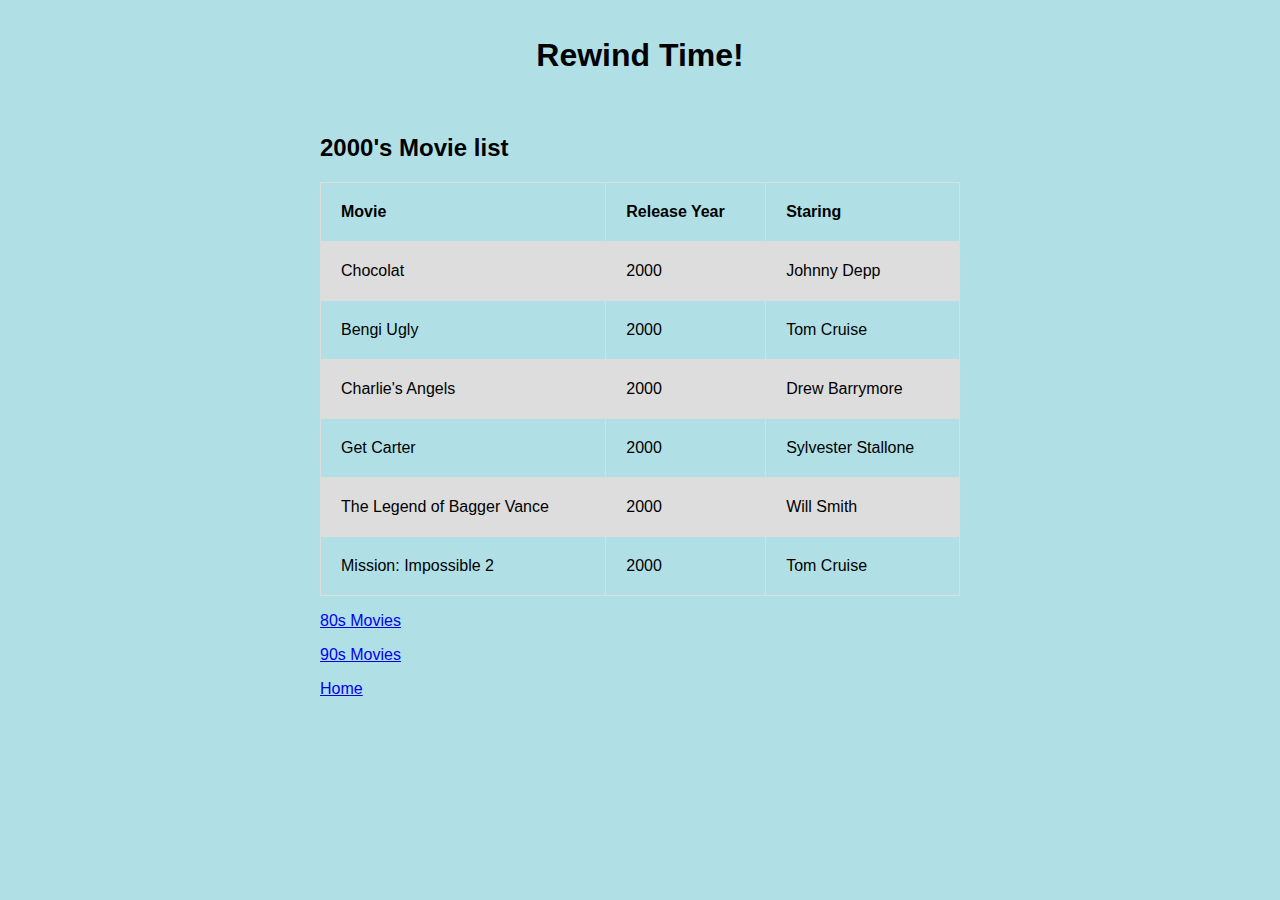
<file: 2000s Movielist.html>
<!DOCTYPE html>
<html>
<head>
<style>
body {
	width: 50%;
	margin: 0 auto;
	font: 100% Arial, Helvetica, sans-serif;
	padding: 1em 50px;
	background: #A1C6D7;
	}
table {
  font-family: arial, sans-serif;
  border-collapse: collapse;
  width: 100%;
}

td, th {
  border: 1px solid #dddddd;
  text-align: left;
  padding: 20px;
}

tr:nth-child(even) {
  background-color: #dddddd;
}}
</style>
</head>
<body>
<h1 align="center"> <style="color:Red;"> Rewind Time! </h1><br/> 
<body style="background-color:powderblue;">
<h2>2000's Movie list</h2>

<table>
  <tr>
    <th>Movie</th>
    <th>Release Year</th>
    <th>Staring</th>
  </tr>
  <tr>
    <td>Chocolat</td>
    <td>2000</td>
    <td>Johnny Depp</td>
  </tr>
  <tr>
    <td>Bengi Ugly</td>
    <td>2000</td>
    <td>Tom Cruise</td>
  </tr>
  <tr>
    <td>Charlie's Angels</td>
    <td>2000</td>
    <td>Drew Barrymore</td>
  <tr>
    <td>Get Carter</td>
    <td>2000</td>
    <td>Sylvester Stallone</td>
  </tr>
  <tr>
    <td>The Legend of Bagger Vance</td>
    <td>2000</td>
    <td> Will Smith</td>
  </tr>
  <tr>
    <td>Mission: Impossible 2</td>
    <td>2000</td>
    <td>Tom Cruise</td>
  </tr>
</table>
  
 <p><a href="80s Movielist.html" title="80s Movielist">80s Movies</a></p>
 <p><a href="90s Movielist.html" title="90s Movielist">90s Movies</a></p>
 <p><a href="index.html" title="Home">Home</a></p>
</body>
</html>
</file>
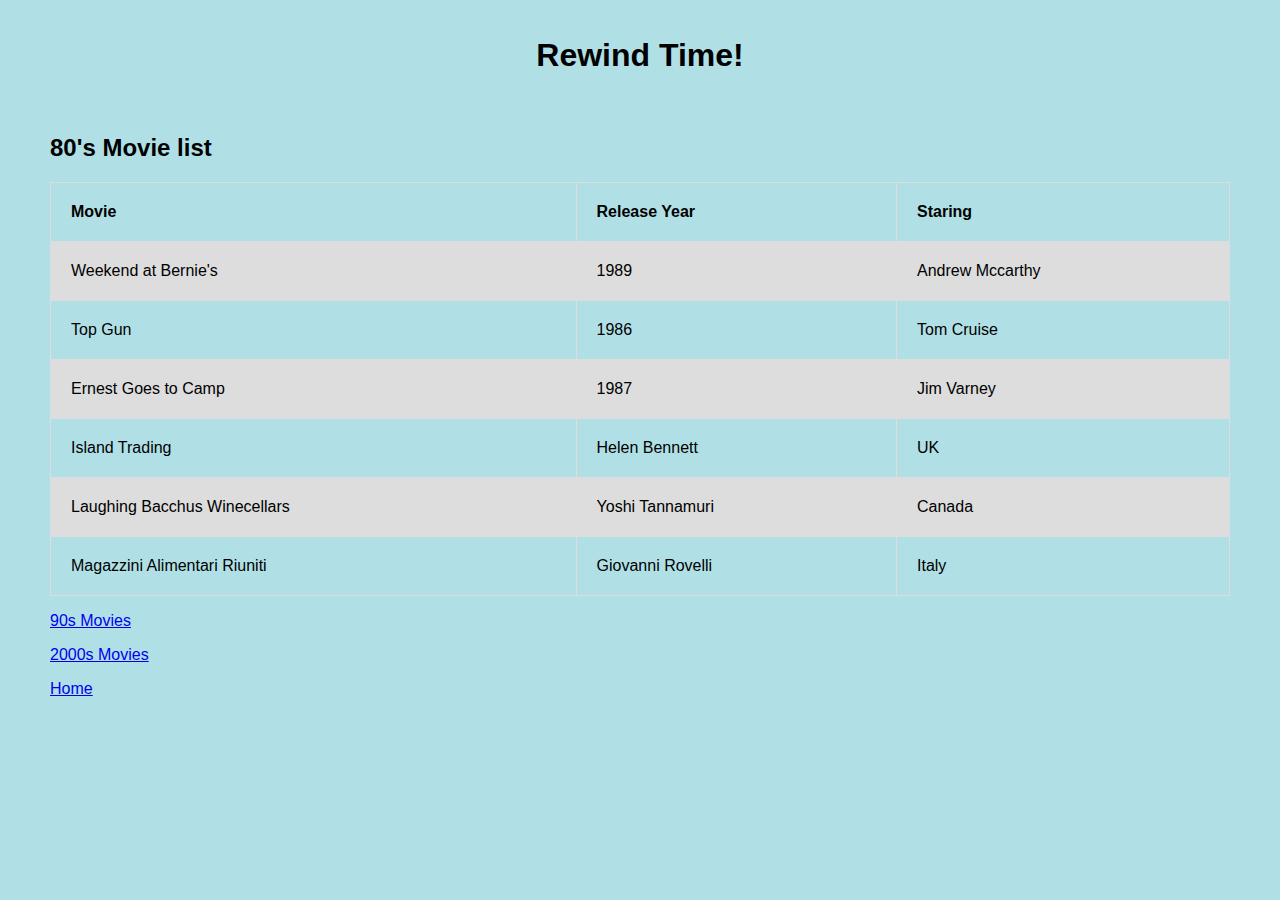
<file: 80s Movielist.html>
<!DOCTYPE html>
<html>
<head>

<link rel="stylesheet" href="movieliststyles.css">
</style>
</head>
<h1 align="center"> <style="color:Red;"> Rewind Time! </h1><br/> 

<body style="background-color:powderblue;">
		
<h2>80's Movie list</h2>

<table>
  <tr>
    <th>Movie</th>
    <th>Release Year</th>
    <th>Staring</th>
  </tr>
  <tr>
    <td>Weekend at Bernie's</td>
    <td>1989</td>
    <td>Andrew Mccarthy</td>
  </tr>
  <tr>
    <td>Top Gun</td>
    <td>1986</td>
    <td>Tom Cruise</td>
  </tr>
  <tr>
    <td>Ernest Goes to Camp</td>
    <td>1987</td>
    <td>Jim Varney
  <tr>
    <td>Island Trading</td>
    <td>Helen Bennett</td>
    <td>UK</td>
  </tr>
  <tr>
    <td>Laughing Bacchus Winecellars</td>
    <td>Yoshi Tannamuri</td>
    <td>Canada</td>
  </tr>
  <tr>
    <td>Magazzini Alimentari Riuniti</td>
    <td>Giovanni Rovelli</td>
    <td>Italy</td>
  </tr>
</table>
  
 <p><a href="90s Movielist.html" title="90s Movielist">90s Movies</a></p>
 <p><a href="2000s Movielist.html" title="2000s Movielist">2000s Movies</a></p>
 <p><a href="index.html" title="Home">Home</a></p>
</body>
</html>
</file>
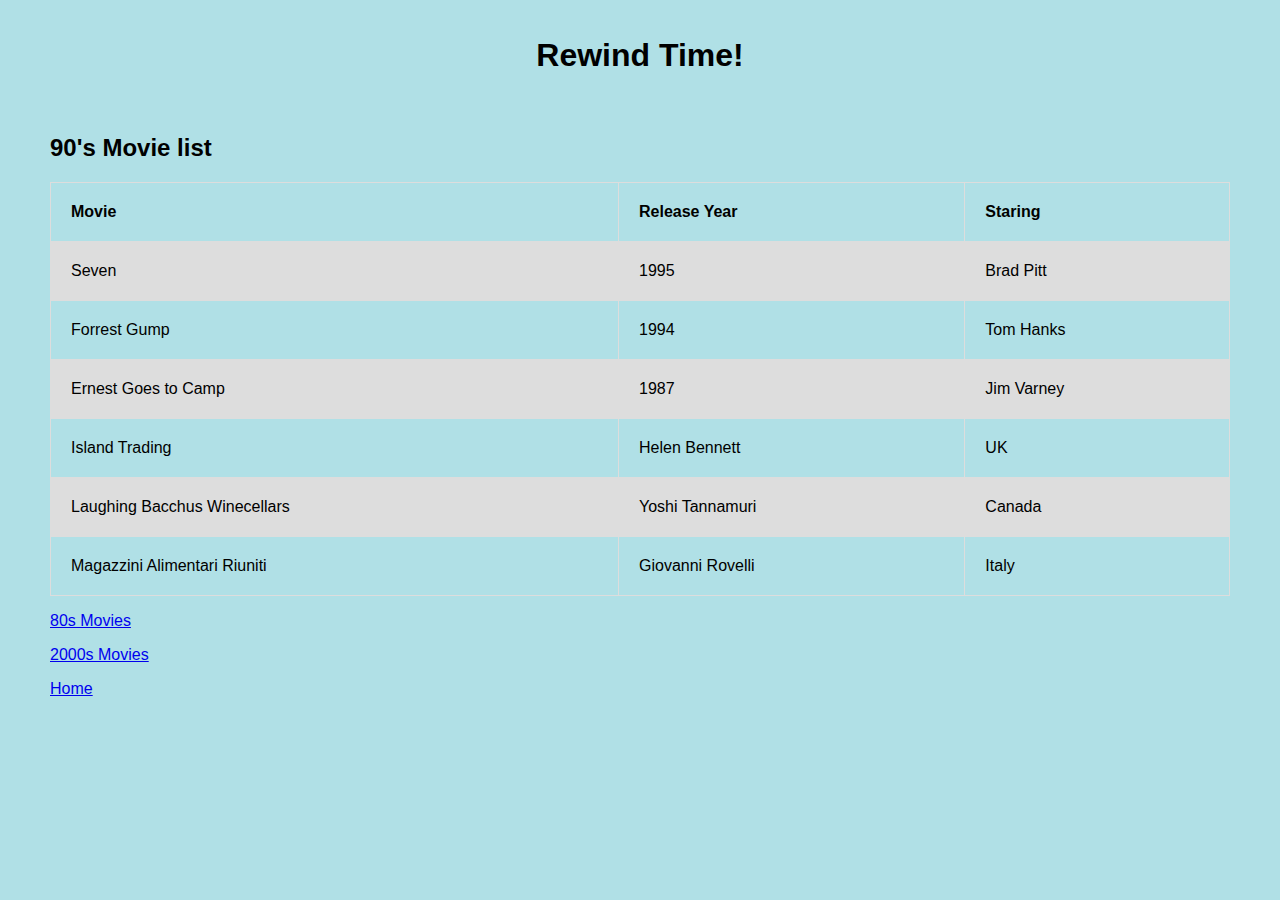
<file: 90s Movielist.html>
<!DOCTYPE html>
<html>
<head>
<link rel="stylesheet" href="movieliststyles.css">
</head>
<body>
<!--<link rel="stylesheet" href="styles.css">*/-->
<h1 align="center"> <style="color:Red;"> Rewind Time! </h1><br/> 
<body style="background-color:powderblue;">
<h2>90's Movie list</h2>

<table>
  <tr>
    <th>Movie</th>
    <th>Release Year</th>
    <th>Staring</th>
  </tr>
  <tr>
    <td>Seven</td>
    <td>1995</td>
    <td>Brad Pitt</td>
  </tr>
  <tr>
    <td>Forrest Gump</td>
    <td>1994</td>
    <td>Tom Hanks</td>
  </tr>
  <tr>
    <td>Ernest Goes to Camp</td>
    <td>1987</td>
    <td>Jim Varney
  <tr>
    <td>Island Trading</td>
    <td>Helen Bennett</td>
    <td>UK</td>
  </tr>
  <tr>
    <td>Laughing Bacchus Winecellars</td>
    <td>Yoshi Tannamuri</td>
    <td>Canada</td>
  </tr>
  <tr>
    <td>Magazzini Alimentari Riuniti</td>
    <td>Giovanni Rovelli</td>
    <td>Italy</td>
  </tr>
</table>
<p><a href="80s Movielist.html" title="80s Movielist">80s Movies</a></p>
<p><a href="2000s Movielist.html" title="2000s Movielist">2000s Movies</a></p>
<p><a href="index.html" title="Home">Home</a></p>
</body>
</html>
</file>
<file: movieliststyles.css>
body {
	width: 5
	0%;
	margin: 0 auto;
	font: 100% Arial, Helvetica, sans-serif;
	padding: 1em 50px;
	background: #A1C6D7;
	}
table {
  font-family: arial, sans-serif;
  border-collapse: collapse;
  width: 100%;
}

td, th {
  border: 1px solid #dddddd;
  text-align: left;
  padding: 20px;
}

tr:nth-child(even) {
  background-color: #dddddd;
}
</file>
<file: styles.css>
html {
	margin: 0;
	padding: 0;
	background-color: #555;
}
body {
	width: 50%;
	margin: 0 auto;
	font: 60% Arial, Helvetica, sans-serif;
	padding: 1em 50px;
	background: #A1C6D7;
		
	}
h1 {
	font-family: Georgia, "Times New Roman", Times, serif;
	font-size: 3em;
	font-weight: normal;
	font-style: italic;
	margin: 0 0 .4em;
	color: red;
	background-color: rgb(44, 45, 140);
	padding: 10px 10px;
}
h4 {
	font-family: Georgia, "Times New Roman", Times, serif;
	font-size: 2em;
	font-weight: normal;
	font-style: italic;
	margin: 0 0 .4em;
	color: blue;
	background-color: powderblue;
	padding: 5px 10px;
	}
	
.topnav a {
  float: left;
  color: 333;
  text-align: center;
  padding: 10px 16px;
  text-decoration: none;
  font-size: 25px;
}

p {
	
	line-height: 1.2;
	text-align: justify;
	width: 50%;
	margin-top: 1em
	margin-bottom: 1em;
	font: red;
	}

/*section{
	background: pink;
	
}*/
</file>
